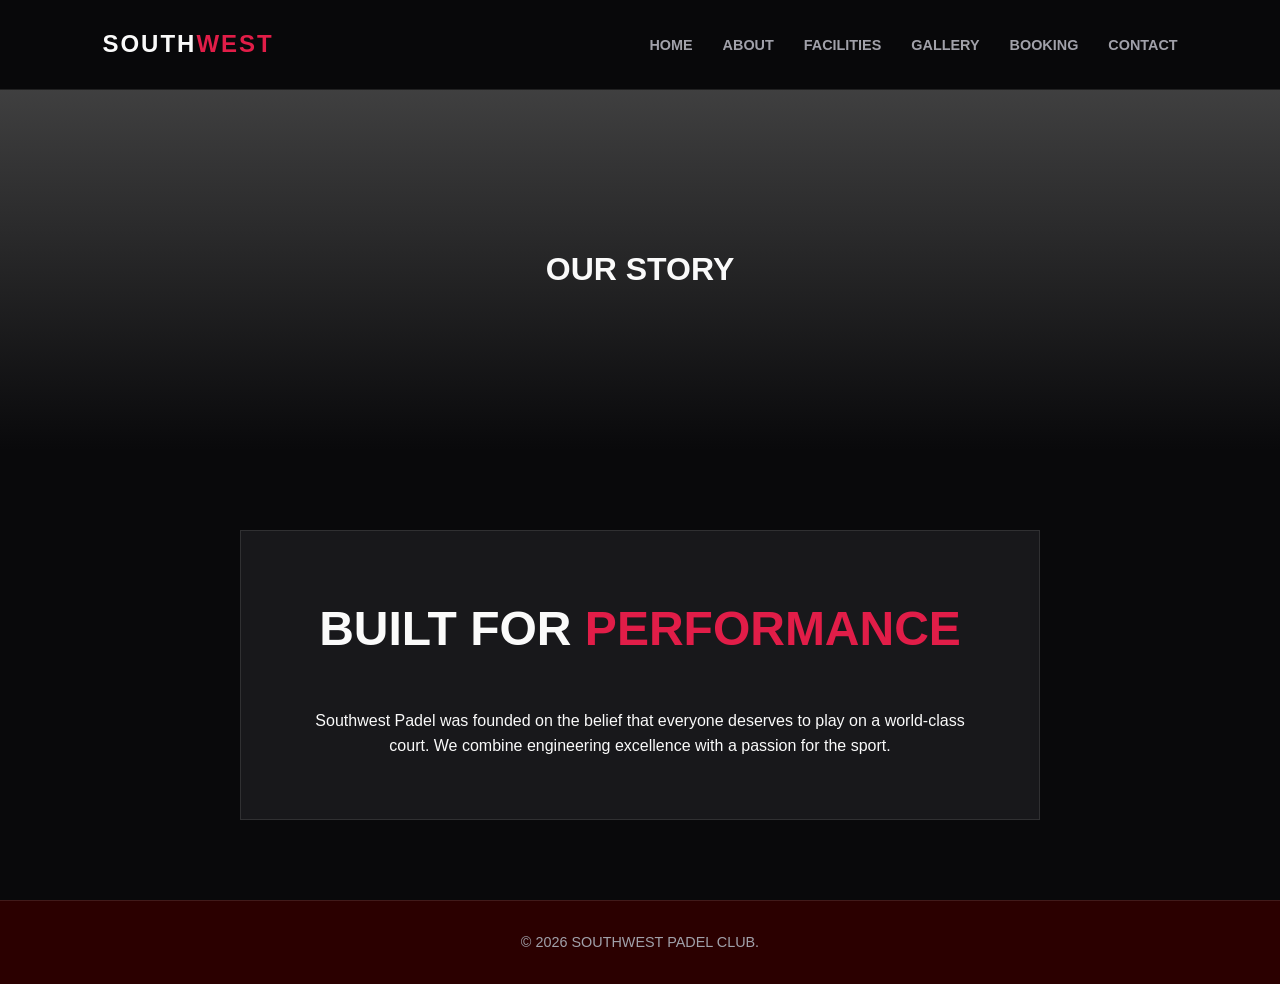
<file: about.htm>
<!DOCTYPE html>
<html>
<head>
    <title>About | Southwest</title>
    <link rel="stylesheet" href="style.css">
</head>
<body>
    <nav>
        <div class="logo">SOUTH<span>WEST</span></div>
        <ul>
            <li><a href="index.htm">HOME</a></li>
            <li><a href="about.htm">ABOUT</a></li>
            <li><a href="services.htm">FACILITIES</a></li>
            <li><a href="portfolio.htm">GALLERY</a></li>
            <li><a href="booking.htm">BOOKING</a></li>
            <li><a href="contact.htm">CONTACT</a></li>
        </ul>
    </nav>
    <header class="page-header">
        <h1>OUR STORY</h1>
    </header>
    <div class="container">
        <div class="glass-box" style="text-align: center;">
            <h2 class="section-title">BUILT FOR <span>PERFORMANCE</span></h2>
            <p>Southwest Padel was founded on the belief that everyone deserves to play on a world-class court. We combine engineering excellence with a passion for the sport.</p>
        </div>
    </div>
    <footer>&copy; 2026 SOUTHWEST PADEL CLUB.</footer>
</body>
</html>
</file>
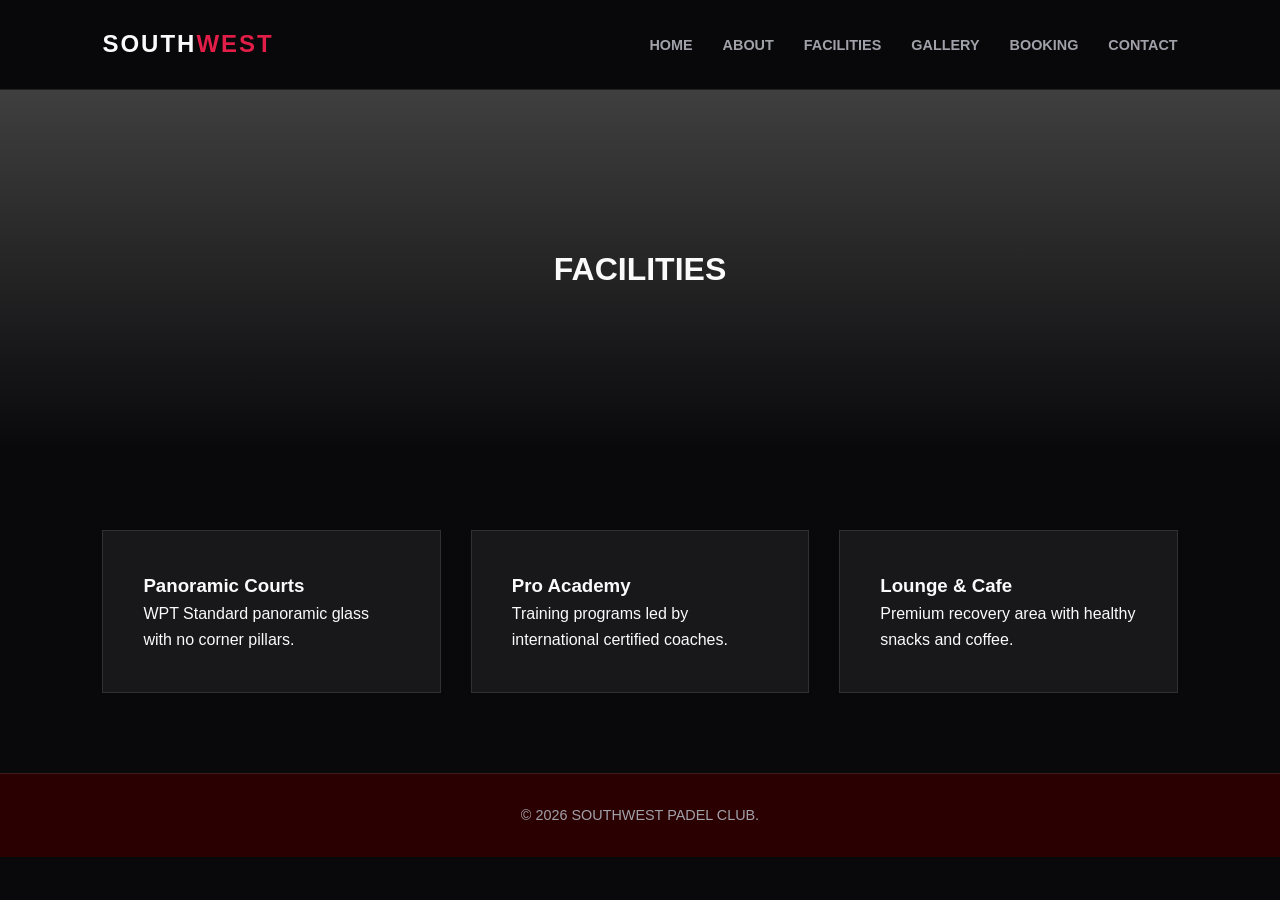
<file: services.htm>
<!DOCTYPE html>
<html>
<head>
    <title>Facilities | Southwest</title>
    <link rel="stylesheet" href="style.css">
</head>
<body>
    <nav>
        <div class="logo">SOUTH<span>WEST</span></div>
        <ul>
            <li><a href="index.htm">HOME</a></li>
            <li><a href="about.htm">ABOUT</a></li>
            <li><a href="services.htm">FACILITIES</a></li>
            <li><a href="portfolio.htm">GALLERY</a></li>
            <li><a href="booking.htm">BOOKING</a></li>
            <li><a href="contact.htm">CONTACT</a></li>
        </ul>
    </nav>
    <header class="page-header">
        <h1>FACILITIES</h1>
    </header>
    <div class="container">
        <div class="grid">
            <div class="card"><h3>Panoramic Courts</h3><p>WPT Standard panoramic glass with no corner pillars.</p></div>
            <div class="card"><h3>Pro Academy</h3><p>Training programs led by international certified coaches.</p></div>
            <div class="card"><h3>Lounge & Cafe</h3><p>Premium recovery area with healthy snacks and coffee.</p></div>
        </div>
    </div>
    <footer>&copy; 2026 SOUTHWEST PADEL CLUB.</footer>
</body>
</html>
</file>
<file: style.css>
:root {
    --primary: #e11d48;
    --primary-hover: #9f1239;
    --dark-bg: #09090b;
    --card-bg: #18181b;
    --text-white: #fafafa;
    --text-muted: #a1a1aa;
    --border: rgba(255, 255, 255, 0.1);
}

* { margin: 0; padding: 0; box-sizing: border-box; font-family: 'Inter', sans-serif; }

body { background-color: var(--dark-bg);
    color: var(--text-white);
    line-height: 1.6; 
}

nav {
    display: flex; justify-content: space-between; align-items: center;
    padding: 0 8%; height: 90px;
    background: rgba(9, 9, 11, 0.9); backdrop-filter: blur(15px);
    position: sticky; top: 0; z-index: 1000;
    border-bottom: 1px solid var(--border);
}

.logo { 
    font-size: 1.5rem; 
    font-weight: 900; 
    letter-spacing: 2px; 
}

.logo span { color: 
    var(--primary); 
}

nav ul { 
    display: flex; 
    list-style: none; 
    gap: 30px; 
}
nav ul li a { 
    color: var(--text-muted); 
    text-decoration: none; 
    font-size: 0.9rem; 
    font-weight: 600; 
    transition: 0.3s; 
}

nav ul li a:hover { 
    color: var(--primary); 
}

.hero {
    height: 100vh;
    background: linear-gradient(rgba(99, 98, 98, 0.8), rgba(0, 0, 0, 0.6)), url('https://i.pinimg.com/1200x/1f/12/25/1f122514d6934824fed38fa750ad8cb4.jpg');
    background-size: cover; 
    background-position: center;
    display: flex; 
    flex-direction: column; 
    justify-content: center; 
    align-items: center; 
    text-align: center;
}

.page-header {
    height: 40vh;
    background: linear-gradient(rgba(77, 77, 77, 0.8), var(--dark-bg)), url('https://i.pinimg.com/1200x/be/4f/f2/be4ff21a5c46a21133d5cd0ab6ab3743.jpg');
    background-size: cover; background-position: center;
    display: flex; flex-direction: column; justify-content: center; align-items: center;
}

.container { 
    padding: 80px 8%; 
    max-width: 1400px; 
    margin: 0 auto; 
}

.section-title { 
    font-size: 3rem; 
    font-weight: 900; 
    margin-bottom: 40px; 
    text-align: center; 
}

.section-title span { 
    color: var(--primary); 
}

.grid { 
    display: grid; 
    grid-template-columns: repeat(auto-fit, minmax(300px, 1fr)); 
    gap: 30px; 
}

.card { 
    background: var(--card-bg); 
    padding: 40px; border: 1px solid var(--border);
    transition: 0.4s; 
}

.card:hover { 
    transform: translateY(-10px); 
    border-color: var(--primary); 
}

.glass-box { 
    background: var(--card-bg); 
    padding: 60px; 
    border: 1px solid var(--border); 
    max-width: 800px; 
    margin: 0 auto; 
}

.form-group {
    margin-bottom: 25px;
}

label {
    display: block; 
    margin-bottom: 8px; 
    font-size: 0.8rem; 
    color: var(--text-muted); 
    font-weight: 700; 
}
input, select, textarea { 
    width: 100%; 
    padding: 16px; background: #27272a; 
    border: 1px solid transparent; 
    color: rgb(255, 255, 255); 
    border-radius: 4px; 
}

input:focus { 
    border-color: var(--primary);
    outline: none; }

.btn { 
    background: var(--primary); 
    color: white; 
    padding: 18px 40px; 
    border: none; 
    font-weight: 800;
    cursor: pointer;
    text-transform: uppercase; 
    letter-spacing: 1px;
    transition: 0.3s;
    width: 100%; 
}

.btn:hover { 
    background: var(--primary-hover); 
}

footer { 
    padding: 30px 8%; 
    background: #2b0000;
    text-align: center;
    border-top: 1px solid var(--border); 
    color: var(--text-muted); 
    font-size: 0.9rem; 
}
</file>
